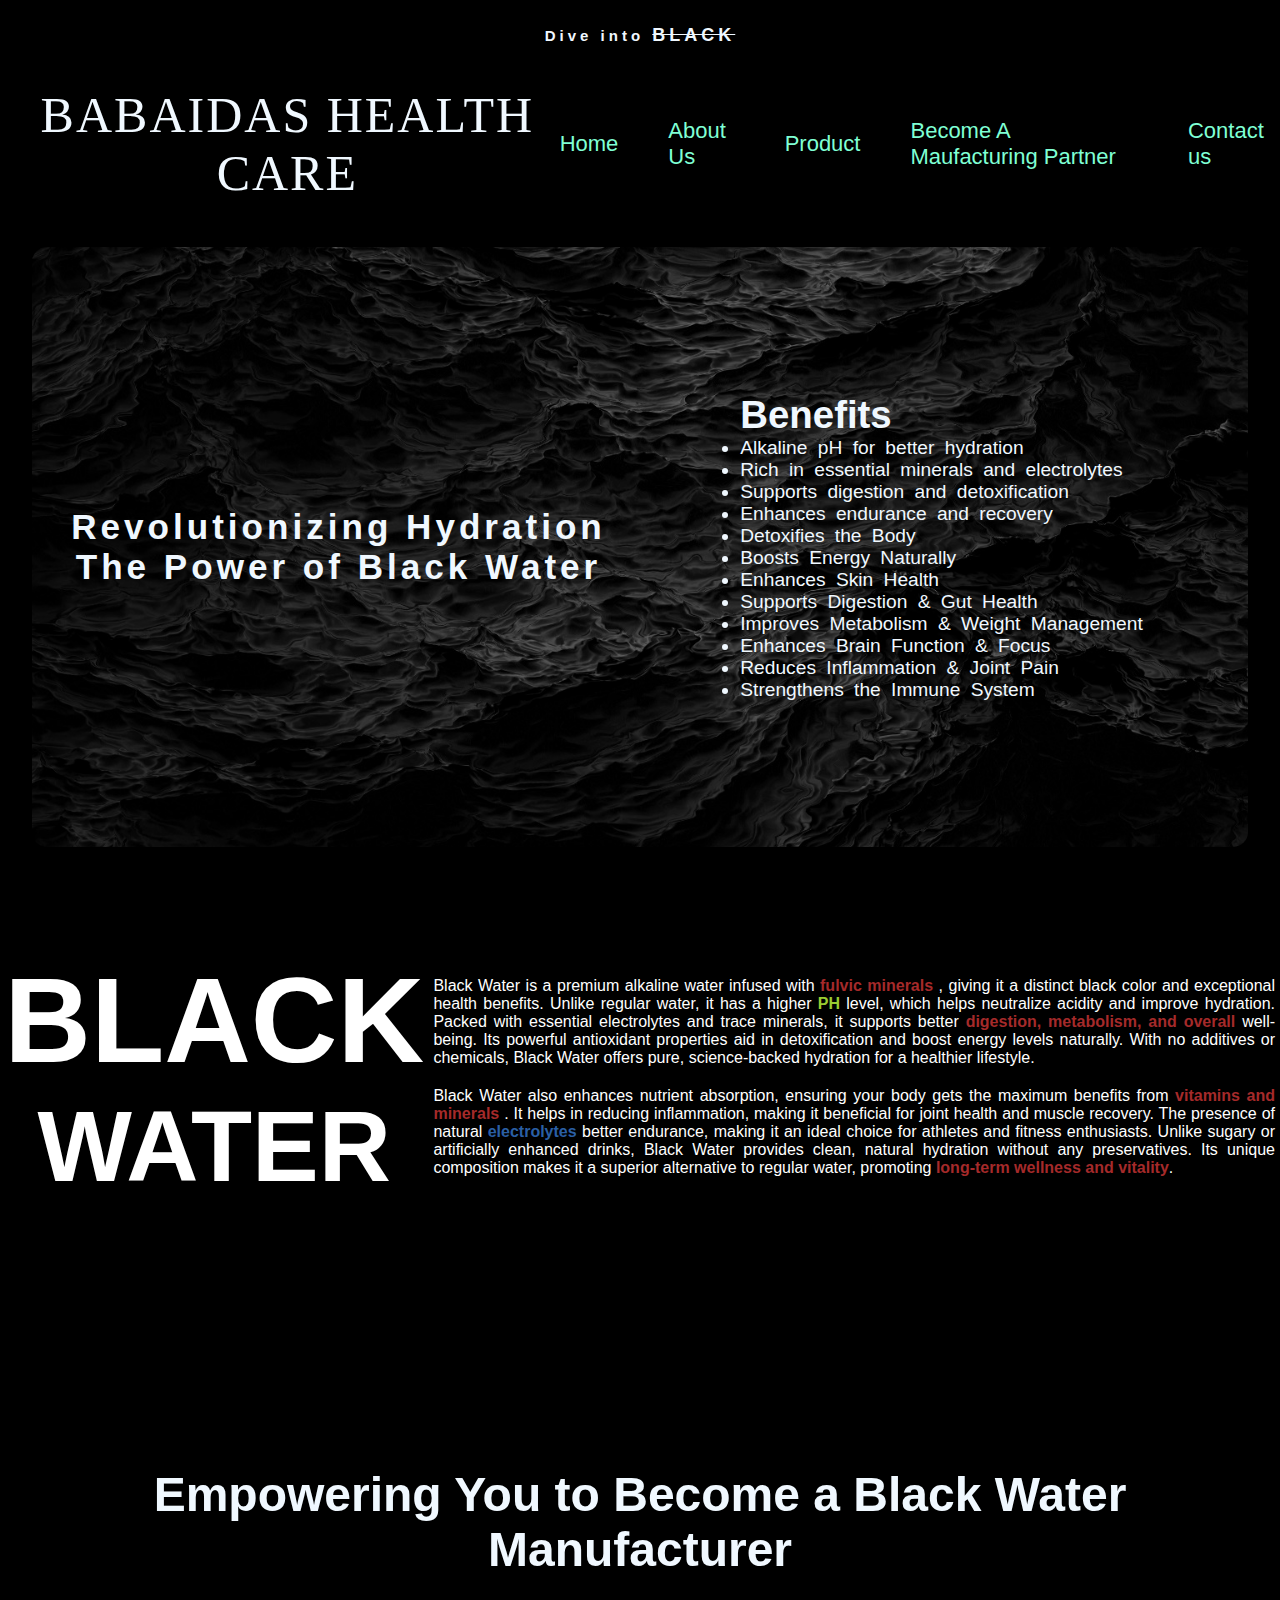
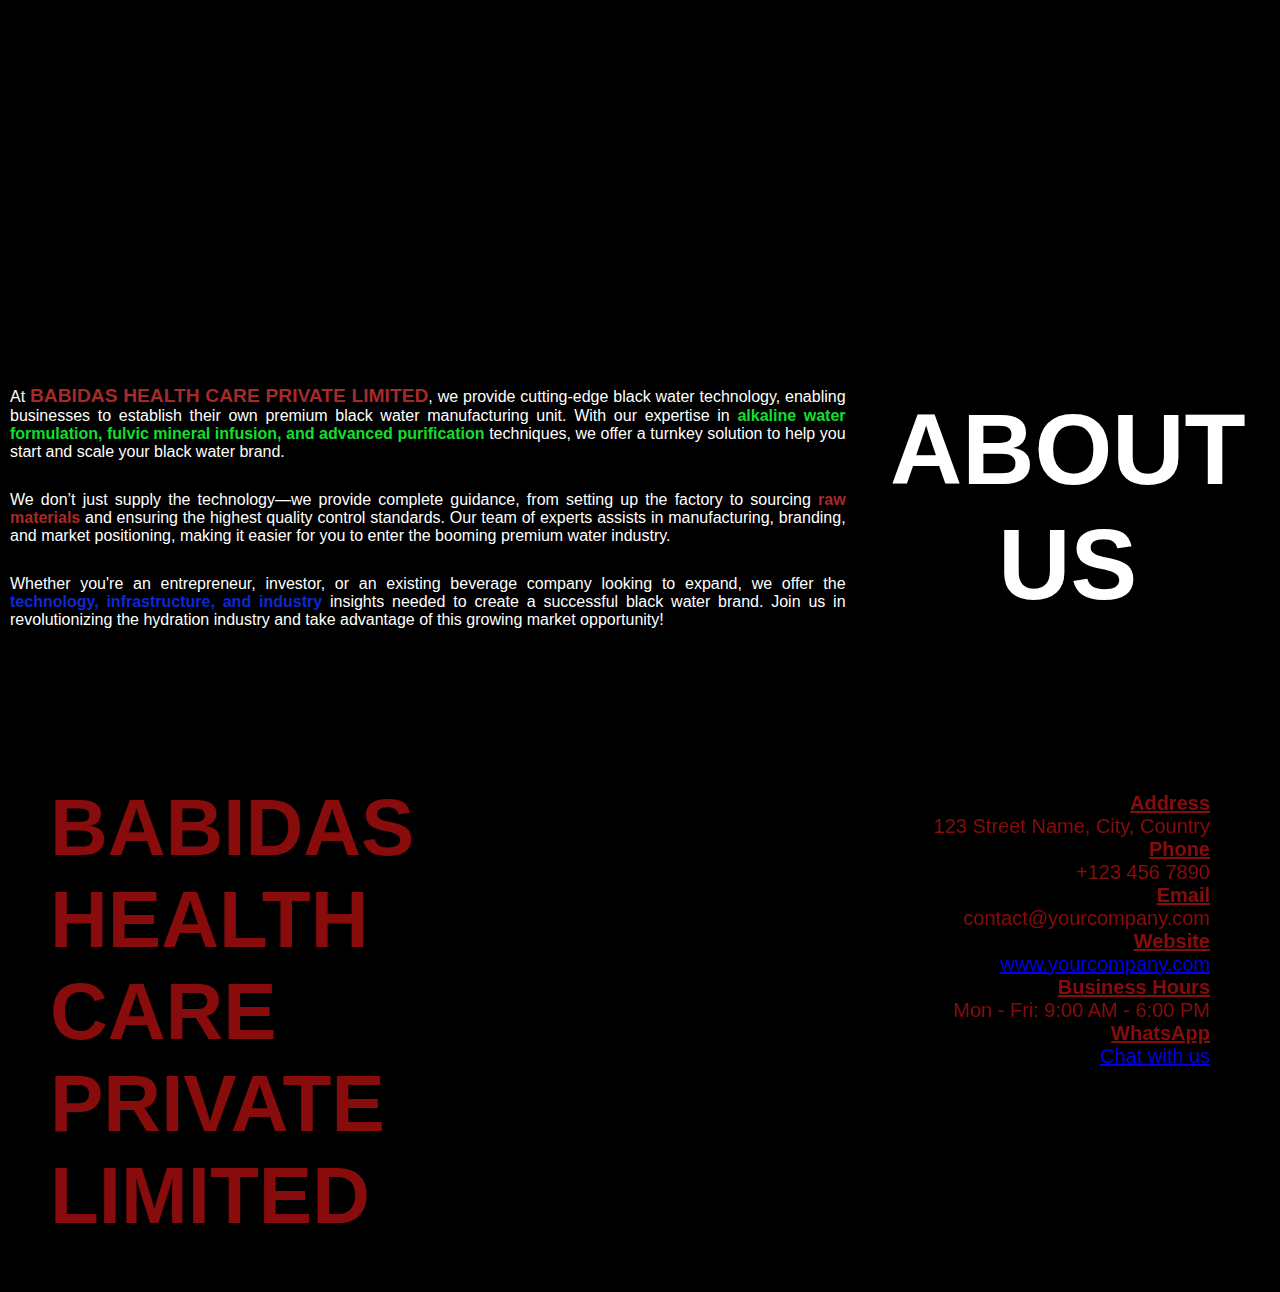
<file: web4/index.html>
<!DOCTYPE html>
<html lang="en">
<head>
    <meta charset="UTF-8">
    <meta name="viewport" content="width=device-width, initial-scale=1.0">
    <title>www.babidas.com</title>
    <link rel="stylesheet" href="style.css"/>
</head>
<body>
   
        <header>
          <h4> Dive into <strike> <big>BLACK</big> </strike></h4>
        </header>
             <nav>
                 <div class="logo">BABAIDAS HEALTH CARE</div>
                 <div class="navbar">
                    <span><a href="#home">Home</a></span>
                    <span><a href="#about">About Us</a></span>
                    <span><a href="#">Product</a></span>
                    <span><a href="contact.html">Become A Maufacturing Partner</a></span>
                    <span><a href="#contact">Contact us</a></span>
                </div>
                    
                </nav>
       
        <section class="main" id="home">
            <div class="main-title">

                <h3>Revolutionizing Hydration
                    <br/>
                    The Power of Black Water
                </h3>

            </div>
            <div class="main-benefits">
                <h1>Benefits</h1>
                
                <ul>
                    <li>Alkaline pH for better hydration</li>
                    <li>Rich in essential minerals and electrolytes</li>
                    <li>Supports digestion and detoxification</li>
                    <li>Enhances endurance and recovery</li>
                    <li> Detoxifies the Body</li>
                    <li>Boosts Energy Naturally</li>
                    <li>Enhances Skin Health</li>
                    <li>Supports Digestion & Gut Health</li>
                    <li>Improves Metabolism & Weight Management</li>
                    <li>Enhances Brain Function & Focus</li>
                    <li>Reduces Inflammation & Joint Pain</li>
                    <li>Strengthens the Immune System</li>


                </ul>
            </div>
        </section>
        

    <section class="main-intro">
        <span><h1 align="center" ><big>BLACK</big> <br/>WATER</h1></span>
        <div class="data">
            <p>
            Black Water is a premium alkaline water infused with <strong style="color: brown;">fulvic minerals </strong>, giving it a distinct black color and exceptional health benefits. Unlike regular water, it has a higher <strong style="color: yellowgreen;"> PH </strong>level, which helps neutralize acidity and improve hydration. Packed with essential electrolytes and trace minerals, it supports better  <strong style="color: brown;">digestion, metabolism, and overall </strong> well-being. Its powerful antioxidant properties aid in detoxification and boost energy levels naturally. With no additives or chemicals, Black Water offers pure, science-backed hydration for a healthier lifestyle.
            </p>
           
            <p>
            Black Water also enhances nutrient absorption, ensuring your body gets the maximum benefits from  <strong style="color: brown;">vitamins and minerals </strong>. It helps in reducing inflammation, making it beneficial for joint health and muscle recovery. The presence of natural  <strong style="color: rgb(42, 95, 165);">electrolytes</strong> better endurance, making it an ideal choice for athletes and fitness enthusiasts. Unlike sugary or artificially enhanced drinks, Black Water provides clean, natural hydration without any preservatives. Its unique composition makes it a superior alternative to regular water, promoting  <strong style="color: brown;">long-term wellness and vitality</strong>.
            </p>
        </div>
    </section>
    <section class="about" id="about">
        <span><h1 align="center"> Empowering You to Become a Black Water Manufacturer</h1></span>

    </section>
    <section class="about-1">
        <span><h1 align="center" >ABOUT US</h1></span>
        <div class="data-2">
        <p>
            At  <big><strong style="color: brown;">BABIDAS HEALTH CARE PRIVATE LIMITED</strong></big>, we provide cutting-edge black water technology, enabling businesses to establish their own premium black water manufacturing unit. With our expertise in  <strong style="color: rgb(21, 221, 47);">alkaline water formulation, fulvic mineral infusion, and advanced purification </strong>techniques, we offer a turnkey solution to help you start and scale your black water brand.
            </p>
           
            <p>
                We don’t just supply the technology—we provide complete guidance, from setting up the factory to sourcing  <strong style="color: brown;"> raw materials</strong> and ensuring the highest quality control standards. Our team of experts assists in manufacturing, branding, and market positioning, making it easier for you to enter the booming premium water industry.
        </p>

        <P>
            Whether you're an entrepreneur, investor, or an existing beverage company looking to expand, we offer the  <strong style="color: rgb(14, 40, 210);"> technology, infrastructure, and industry </strong>insights needed to create a successful black water brand. Join us in revolutionizing the hydration industry and take advantage of this growing market opportunity!
        </P>
    </div>
    </section>
    <section class="contact">
        <div class="contactlogo">
            <span><h1>BABIDAS HEALTH CARE PRIVATE LIMITED</h1></span>
        </div>
        <div class="contact-info" id="contact">
            <h4><i class="fas fa-map-marker-alt contact-icon"></i> <ins>Address</ins></h4>
                    <p>123 Street Name, City, Country</p>

                    <h4><i class="fas fa-phone contact-icon"></i> <ins>Phone</ins></h4>
                    <p>+123 456 7890</p>

                    <h4><i class="fas fa-envelope contact-icon"></i><ins>Email</ins></h4>
                    <p>contact@yourcompany.com</p>

                    <h4><i class="fas fa-globe contact-icon"></i> <ins>Website</ins></h4>
                    <p><a href="#">www.yourcompany.com</a></p>

                    <h4><i class="fas fa-clock contact-icon"></i> <ins>Business Hours</ins></h4>
                    <p>Mon - Fri: 9:00 AM - 6:00 PM</p>

                    <h4><i class="fab fa-whatsapp contact-icon"></i><ins>WhatsApp</ins></h4>
                    <p><a href="#">Chat with us</a></p>
        </div>

    </section>
</body>
</html>
</file>
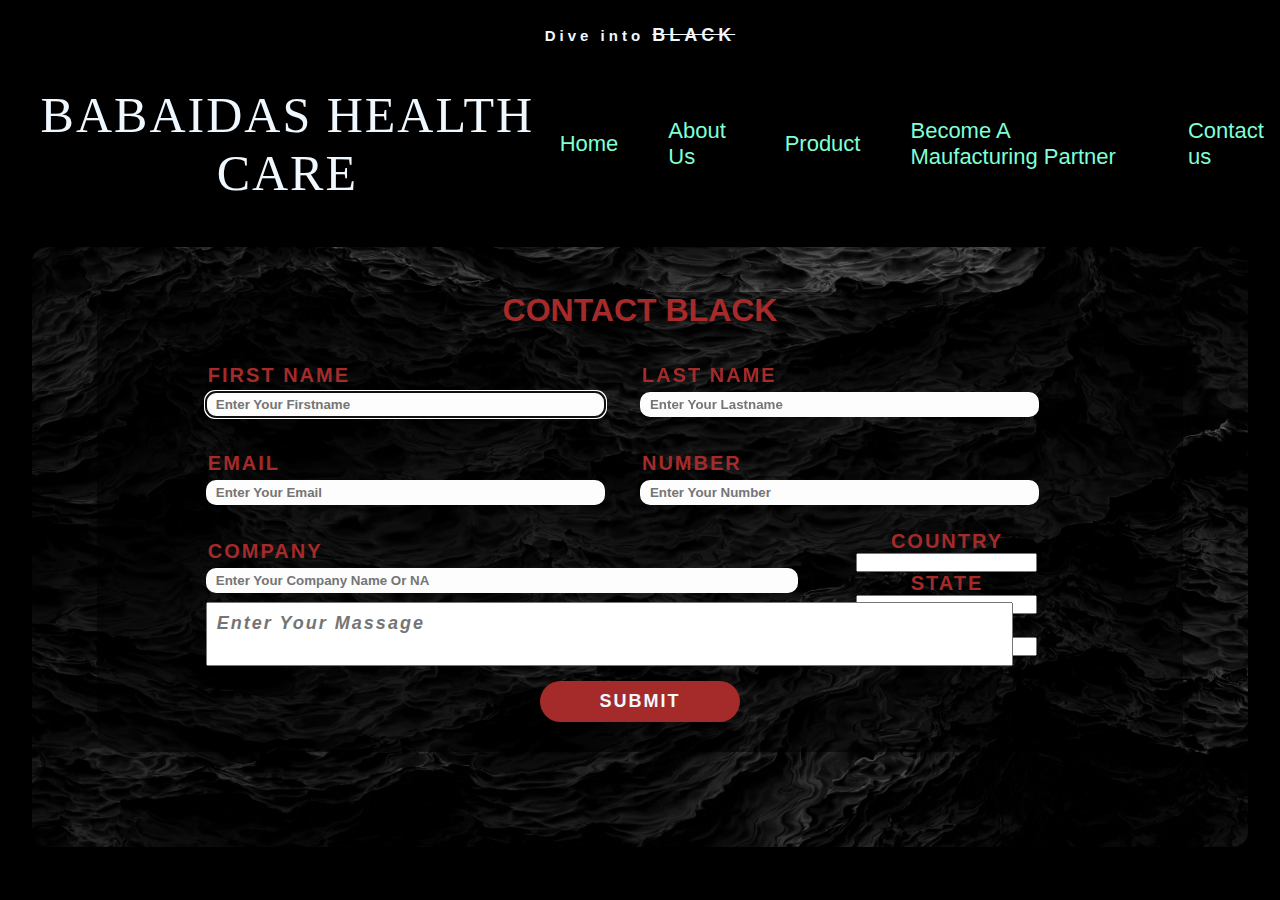
<file: web4/contact.html>
<!DOCTYPE html>
<html lang="en">
<head>
    <meta charset="UTF-8">
    <meta name="viewport" content="width=device-width, initial-scale=1.0">
    <title>www.babidas.com</title>
    <link rel="stylesheet" href="style.css"/>
</head>
<body>
   
        <header>
          <h4> Dive into <strike> <big>BLACK</big> </strike></h4>
        </header>
             <nav>
                 <div class="logo">BABAIDAS HEALTH CARE</div>
                 <div class="navbar">
                    <span><a href="index.html">Home</a></span>
                    <span><a href="index.html">About Us</a></span>
                    <span><a href="#">Product</a></span>
                    <span><a href="#">Become A Maufacturing Partner</a></span>
                    <span><a href="index.html">Contact us</a></span>
                </div>
                    
                </nav>
                <section class="contact-page" >
                    <div class="contact-container">
                        <form action="#">
                            <span><h1>Contact Black</h1></span>
                            <div class="contact-info2">
                                <div class="D1">
                                    <label for="firstname" name="firstname" id="l-name">First Name</label>
                                    <br/>
                                    <input type="text" name="firstname" id="l-input" placeholder="Enter your Firstname" required autofocus />
                                </div>
                                <div class="D1">
                                    <label for="lastname" name="firstname" id="l-name">Last Name</label>
                                    <br/>
                                    <input type="text" name="lastname" id="l-input" placeholder="Enter your Lastname" required autofocus />
                                </div>
                               
                            </div>
                            <div class="contact-info2">
                                <div class="D1">
                                    <label for="email" name="email" id="l-name">Email</label>
                                    <br/>
                                    <input type="email" name="email" id="l-input" placeholder="Enter your Email" required autofocus />
                                </div>
                                <div class="D1">
                                    <label for="number" name="number" id="l-name">Number</label>
                                    <br/>
                                    <input type="tel" name="number" id="l-input" placeholder="Enter your Number" required autofocus />
                                </div>
                               
                            </div>
                            <div class="contact-info2">
                                <div class="D1">
                                    <label for="company" name="company" id="l-name">Company</label>
                                    <br/>
                                    <input type="email" name="email" id="l-input" placeholder="Enter your Company Name or NA" required autofocus />
                                </div>
                                <div class="D2">
                                    <label for="Country" name="Country" id="l-name">Country</label>
                                    <br/>
                                    <input type="text" name="Country" id="l-input-1" required  />
                                    <label for="State" name="State" id="l-name">State</label>
                                    <br/>
                                    <input type="text" name="State" id="l-input-1"required  />
                                    <label for="city" name="city" id="l-name">City</label>
                                    <br/>
                                    <input type="text" name="city" id="l-input-1"required  />
                                </div>
                                <div class="D4">
                                    <textarea id="D4" placeholder="Enter Your massage "rows="2" cols="70" style="resize: none;" ></textarea>
                                </div>
                               
                            </div>
                            <div class="D3">
                                <button type="submit" name="sub" onclick="sub()">Submit</button>
                           </div>
                        </form>
                    </div>
                </section>
</body>
<script>
  
</script>
</html>
</file>
<file: web4/style.css>
*{
    margin: 0;
    padding: 0;
    box-sizing: border-box;
    font-family: 'Segoe UI', Tahoma, Geneva, Verdana, sans-serif;
    
    
}

body{
    background-color: black;
    margin: 0;
}
/* header css */
header{
    text-align: center;
    line-height: 70px;
    background-color: black;
    color: aliceblue;
    width: 100%;
    letter-spacing: 4px;
    font-family: Cambria, Cochin, Georgia, Times, 'Times New Roman', serif;
    font-size: 15px; 

}

/* nav css */

nav{
    display: flex;
    background-color: black;
    color: aliceblue;
    padding: 15px;
    

}

/* logo css */

.logo{

    text-align: center;
    flex-grow: 2;
    font-size: 50px;
    font-weight: 600s;
    font-family: fantasy;
    letter-spacing: 2px;

}

/* navbar css */

.navbar{
    flex-grow: 4;
    display: flex;
    justify-content: center;
    gap: 50px;
    align-items: center;
    font-size: 22px;
}
.navbar a{
    text-decoration: none;
    color: aliceblue;
    font-family: 'Trebuchet MS', 'Lucida Sans Unicode', 'Lucida Grande', 'Lucida Sans', Arial, sans-serif;
    color:aquamarine;

}

.navbar a:hover{

    color: brown;
}
/* section  main css */

.main{
    width: 95%;
    height: 600px;
    background-image: url("images/backwater.jpg");
    margin: auto;
    padding: 5px;
    margin-top: 30px;
    border-radius: 15px;
    background-size: cover;
    position: relative;
    background-attachment: fixed;
    background-color: black;
    display: grid;
    grid-template-columns: 50% 50%;
   

    

}

/* main-ttile css*/

.main-title {

    color: aliceblue;
    text-align: center;
    align-content: center;
    font-family:Impact, Haettenschweiler, 'Arial Narrow Bold', sans-serif;
    font-size: 30px;
    letter-spacing: 4px;

   
    
}

/* main-benefites css*/

.main-benefits{
    color: aliceblue;
    justify-content: center;
    align-content: center;
    margin: auto;
    font-family: Cambria, Cochin, Georgia, Times, 'Times New Roman', serif;
    font-size: larger;
    word-spacing: 5px;

}

/* section  main introduction */

.main-intro{
    width: 100%;
    height: 400px;
    color: rgb(255, 255, 255);
    margin: auto;
    margin-top: 30px;
    display: flex;
    background-color: rgb(0, 0, 0);
    justify-content: space-evenly;
    align-items :center;
   

}

.main-intro > div{
 color: rgb(255, 255, 255);
}
/* section  main introduction  span */

.main-intro span{
    
    width: 50%;
    font-size: 50px;

}

/* section  main introduction  span */

.main-intro .data{
    
    display: flex;
    flex-direction: column;
    gap: 20px;
    text-align: justify;
    flex-grow: auto;
    width: 99%;
    padding: 5px;


}
/* section  two about */
.about {
    width: 95%;
    height: 600px;
    background-image: url("images/making.jpg");
    margin: auto;
    padding: 5px;
    border-radius: 15px;
    background-size: cover;
    background-attachment: fixed;
    background-color: black;
    display: flex;
    justify-content: center;
    align-items: center;
    position: relative;
}
  
/* section  two  avout span  */

.about span {
    color: aliceblue;
    text-align: center;
    position: sticky;
    top: 75%;  /* Adjust this value based on your layout */
    transform: translateY(-50%); /* Centers it vertically */
    font-size: 1.5rem; /* Adjust as needed */
}

/* section two about 1 */

.about-1{
    width: 100%;
    height: 400px;
    color: rgb(255, 255, 255);
    margin: auto;
    margin-top: 30px;
    display: flex;
    flex-direction: row-reverse;
    background-color: rgb(0, 0, 0);
    justify-content: space-evenly;
    align-items :center;
    
  

}

.about-1 > div{
 color: rgb(255, 255, 255);
}
/* section  two about 1 span */

.about-1 span{
    
    width: 50%;
    font-size: 50px;
    font-family: monospace;

}

/* section  two about 1 data 2 */

.data-2{
    
    display: flex;
    flex-direction: column; /* Keeps elements stacked vertically */
    gap: 30px; /* Adjust this value to increase/decrease space between columns */
    text-align: justify;
    width: 100%;
    max-width: 1200px;
    padding: 10px;
    margin: auto;
    
}

/* section  three contact */

.contact{
    padding: 50px 0;
    color: rgb(137, 12, 12);
    background-color: black;
    margin: auto;
    margin-top: 25px;
    display: flex;
    justify-content: space-between;
    gap: 50px;
}

.contactlogo{
width: 50%;
font-family: 'Franklin Gothic Medium', 'Arial Narrow', Arial, sans-serif;
margin: auto;
font-size: 40px;
padding-left: 50px;

}
.contact-info{

    width: 50%;
    padding: 20px;
    border-radius: 10px;
    box-shadow: 0px 0px 10px rgba(0, 0, 0, 0.1);
    text-align: end;
    position: relative;
    bottom: 10px;
    right: 50px;
    font-family: 'Lucida Sans', 'Lucida Sans Regular', 'Lucida Grande', 'Lucida Sans Unicode', Geneva, Verdana, sans-serif;
    font-size: 20px;
}
/*----------------------------------------------------------------------------------------------------------------------------------------------------------------------*/
/* CONTACT PAGE CSS MAIN */

.contact-page{
    width: 95%;
    height: 600px;
    background-image: url("images/backwater.jpg");
    margin: auto;
    padding: 5px;
    margin-top: 30px;
    border-radius: 15px;
    background-size: cover;
    position: relative;
    background-attachment: fixed;
    background-color: black;
    color: aliceblue;
   


}

.contact-container{
    
    width: 90%;
    height: auto;
    background-color:rgba(0, 0, 0,.5);
    border-radius: 25px;    margin: auto;
    margin-top: 40px;
    text-align: center;
}

.contact-container span{
    position: relative;
    margin-top: 50px;
    color: brown;
    text-transform: uppercase;
}

.contact-info2{ 
    width: 80%;
    display: flex;
    flex-direction: row;
    justify-content: space-between;
    margin: auto;

}

.D1{
width:100%;
text-align: left;
margin-top: 35px;

}

#l-name{

    font-family:'Trebuchet MS', 'Lucida Sans Unicode', 'Lucida Grande', 'Lucida Sans', Arial, sans-serif;
    font-size: 20px;
    font-weight: 900;
    letter-spacing: 2px;
    text-transform: uppercase;
    color: brown;
    padding: 2px;
}

#l-input{
    width: 92%;
    height: 25px;
    padding: 5px;
    padding-left: 10px;
    margin-top: 5px;
    border-radius: 10px;
    color: rgb(3, 3, 38);
    background-color: rgb(253, 253, 253);
    border: none;
    text-transform: capitalize;
    font-weight: bold;
    font-family: Arial, Helvetica, sans-serif;
    

}

.D2{

    margin-right: 30px;
    margin-top: 25px;
}

.D3 button{
width: 200px;
background-color: brown;
color: aliceblue;
font-weight: 800;
margin-top: 25px;
padding: 10px;
font-size: large;
letter-spacing: 2px;
font-family: 'Franklin Gothic Medium', 'Arial Narrow', Arial, sans-serif;
border-radius: 25px;
border: none;
text-transform: uppercase;
margin-bottom: 30px;;


}

.D3 button:hover{

    box-shadow: 5px;
    color: black;
    background-color: aliceblue;

}
.D4{


position: absolute;
top: 355PX;

}

#D4{

    padding: 10px;
    font-size: large;
    font-weight: 600;
    font-style: italic;
    letter-spacing: 2px;
    text-transform: capitalize;
}


/*-------------------------------------------------------------------------------------------------------------------------------*/

/* code for moblie view */

/* Responsive for Tablets */
</file>
